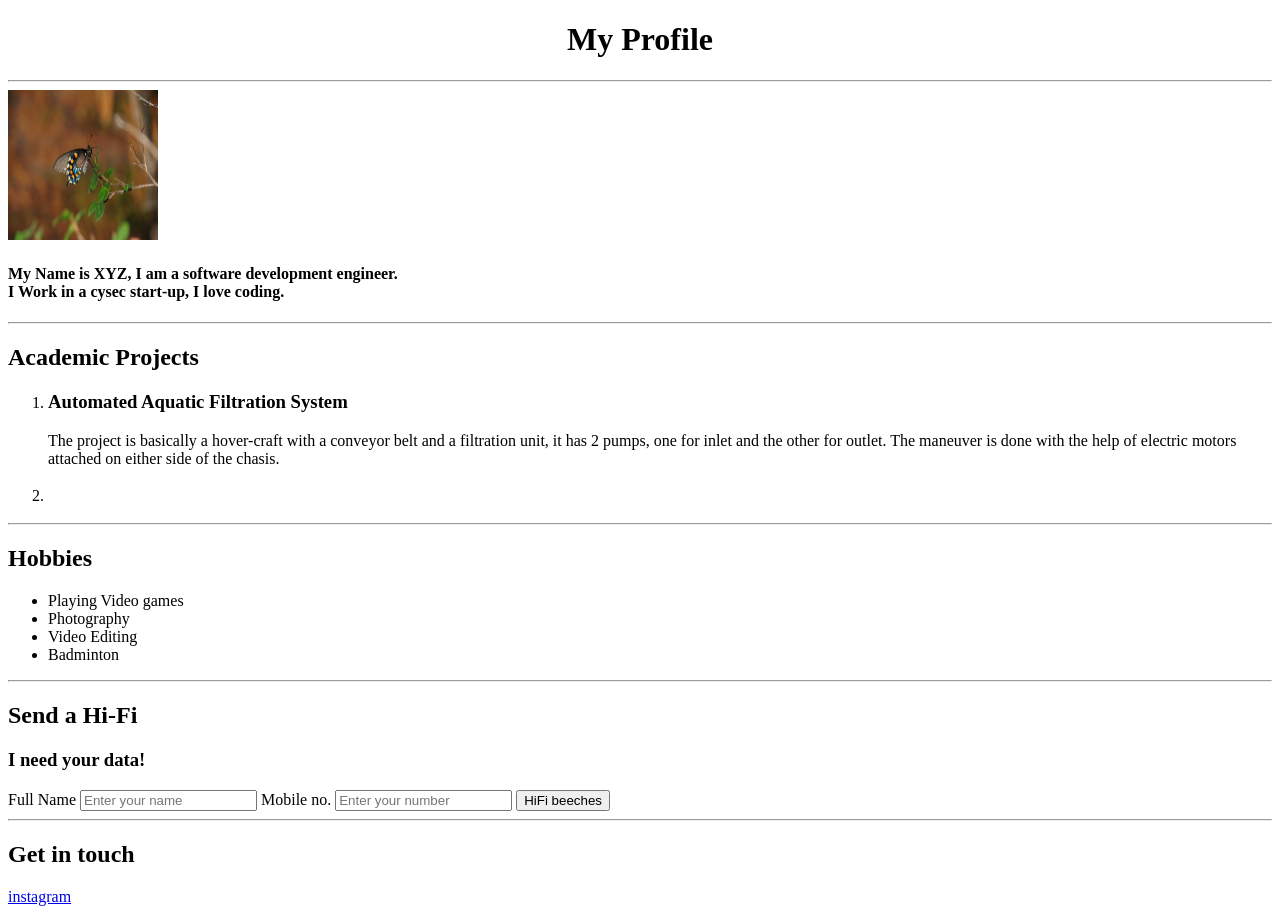
<file: class-01/index.html>
<!DOCTYPE html>
<html lang="en">
<head>
    <!-- <link href="https://fonts.googleapis.com/css2?family=Inter&display=swap" rel="stylesheet">
    <link href="https://fonts.googleapis.com/css2?family=Open+Sans&display=swap" rel="stylesheet">
    <link href="https://fonts.googleapis.com/css2?family=Montserrat:wght@400;600&display=swap" rel="stylesheet"> -->
    <meta charset="UTF-8">
    <meta name="viewport" content="width=device-width, initial-scale=1.0">
    <title>My Profile</title>
    <!-- <link rel="stylesheet" href="style.css"> -->
</head>
<body>


    <center><h1>My Profile</h1></center>

    <hr>
    <!-- <img src="https://i.pravatar.cc/300" width="150" height="150" alt="Profile Picture"> -->
    <div class = "image-container">
        <div class="blur-bg"></div>
        <img src ="assets/images/img_1.jpg" width="150" height="150" alt="Profile Picture">
    </div>
    
    <h4 class="intro"><p> My Name is XYZ, I am a software development engineer.<br>
        I Work in a cysec start-up, I love coding.
    </p></h4>
    <!-- How do I get this to center now ? -->

    <hr>

    <h2>
        Academic Projects
    </h2>
    <ol>
        <li>
            <h3>
            Automated Aquatic Filtration System
            </h3>
            <p class="description">
                The project is basically a hover-craft with a conveyor belt
                and a filtration unit, it has 2 pumps, one for inlet and the other for outlet.
                The maneuver is done with the help of electric motors attached on either side of the chasis.
            </p>
        </li>

        <li>
            <h3>
            <!-- Give me a title -->
            </h3>
            <p>
            <!-- Give me a description -->
            </p>
        </li>
        
    </ol>

    <hr>

    <h2>
        Hobbies
    </h2>
    <ul>
        <li>
            Playing Video games
        </li>
        <li>
            Photography
        </li>
        <li>
            Video Editing
        </li>
        <li>
            Badminton
        </li>
    </ul>

    <hr>
    <h2> Send a Hi-Fi</h2>
    <div class="form-container">
    <form class = "form">
            <h3> I need your data!</h3>
            <label>Full Name</label>
            <input type="text" id="name" placeholder="Enter your name">

            <label>Mobile no.</label>
            <input type="text" id="ph.no" placeholder="Enter your number">

            <button type="submit">HiFi beeches</button>
    </form>
    </div>
    <hr>
    <h2>
        Get in touch
    </h2>
    <a href="https://www.instagram.com/ankith_r_photography">instagram</a>

</body>
</html>
</file>
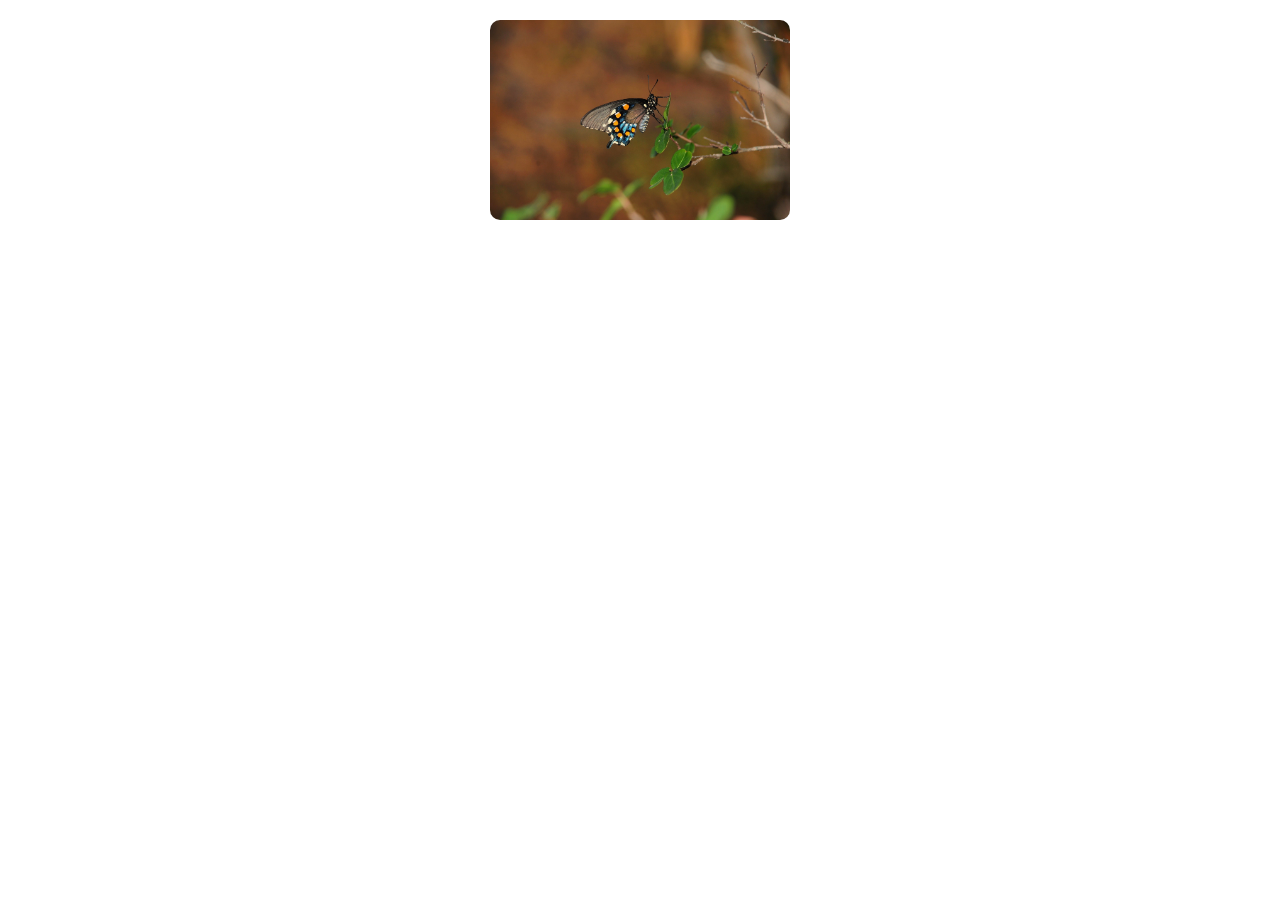
<file: class-02/index.html>
<!DOCTYPE html>
<html lang="en">
<head>
    <meta charset="UTF-8">
    <meta name="viewport" content="width=device-width, initial-scale=1.0">
    <title>Flex Boxes and Grids</title>
    <link rel="stylesheet" href="style.css">
</head>
<body>
    <!-- <div id="images">
        <img class ="img" src="../class-01/assets/images/img_1.jpg">
        <img class ="img" src="../class-01/assets/images/img_1.jpg">
        <img class ="img" src="../class-01/assets/images/img_1.jpg">
        <img class ="img" src="../class-01/assets/images/img_1.jpg">
        <img class ="img" src="../class-01/assets/images/img_1.jpg">
        <img class ="img" src="../class-01/assets/images/img_1.jpg">
    </div> -->


    <div class="carousel">
    <div class="carousel-track">
        <img src="../class-01/assets/images/img_1.jpg">
        <img src="../class-01/assets/images/img_1.jpg">
        <img src="../class-01/assets/images/img_1.jpg">
        <img src="../class-01/assets/images/img_1.jpg">
    </div>
</div>
</body>
</html>
</file>
<file: class-01/style.css>
/* 
We will take a look into styling our html page hehe.
so there are a lot of stuff we need to know before we start css.

1-> how to style a tag
2-> how to style a class
3-> how to style a ID
4-> how to pick colors ?
5-> how to use proper styling for text, containers, forms etc.
6-> should we know before hand how to style or visualize
    the layout in our head ?
7-> What the hell is a flex box ? 
8-> wait wait what do you mean by justify content ?
9-> why are my containers all over the place ?
10-> how do i get better at using colors ?
*/



body{
    background-color:  #edf2f4;

}
center{
    font-family: 'Times New Roman', Times, serif;
    /* border: 2px solid #2b2d42; */
    /* border-radius: 30px; */
    /* background-color: #8d99ae; */

}

.image-container{
    display: flex;
    /* justify-content: center; */

}

.intro{
     font-family: 'Roboto', sans-serif;
     /* font-weight: 500; */
     /* text-align: center; */
}

h2 {
  font-family: 'Montserrat', sans-serif;
}

h3{
    font-family: 'Inter',sans-serif;
    /* font-weight: 500; */
}
.description{
font-family: 'Open Sans', sans-serif;
/* font-size: 0.8rem; */
}

ul li {
    font-family: 'Open Sans', sans-serif;
/* font-size: 0.8rem; */
}

.form-container{
    /* display: flex; */
    justify-content: center;
}

.form{
    /* display: flex; */
    /* flex-direction: column; */
    gap: 1rem;
    /* width: 250px;
    padding: 20px;
    border: 2px solid 	#2b2d42;
    border-radius: 10px;
    font-family: 'Open Sans', sans-serif;
    font-size: 0.8rem;
    background-color: #8d99ae; */
}
/* input{
    min-height: 30px;
    border-radius: 40px;
    text-align: center;
    font-family: 'Trebuchet MS', 'Lucida Sans Unicode', 'Lucida Grande', 'Lucida Sans', Arial, sans-serif;
} */
/* button{
    display: flex;
    align-self: center;
    justify-content: center;
    align-items: center;     
    border-radius: 10px;
    width: 8rem;
    background-color: #edf2f4;
    border-color: #2b2d42;
    min-height: 2rem;
} */
/* .form h3{
    text-align: center;
} */
</file>
<file: class-02/style.css>
#images {
    display: flex;
    flex-wrap: wrap;
    justify-content: space-around;
    gap: 15px;
    padding: 10px;
}

.img {
    width: 150px;
    height: 150px;
    object-fit: cover;
}



/* Grid Display */


/* 
#images {
    display: grid;
    grid-template-columns: repeat(3, 1fr); */
    /* grid-template-columns: 1fr 2fr 1fr; */
    /* gap: 10px;
} */

/* .img {
    width: 100%;
    height: auto;
    object-fit: cover;
} */


/* Custom Layout creation */


/* #images {
    display: grid;
    grid-template-columns: repeat(6, 1fr);
    gap: 10px;
}

.img {
    width: 100%;
    height: 150px;
    object-fit: cover;

}


img:nth-child(-n+3) {
    grid-column: span 2;
}
.img:nth-child(4) {
    grid-column: span 3;
}
.img:nth-child(5) {
    grid-column: span 3;
}


.img:nth-child(6) {
    grid-column: span 6;
} */

/* body{
    display: flex;

    justify-content: center;
} */
.carousel {
    width: 300px;
    overflow: hidden;
    margin: 20px auto;  /* margin x y -> x for vertical space, y for horizontal  */
    display: flex;
    border-radius: 10px;
    background-color: #eee;
}

.carousel-track {
    display: flex;
    flex-direction: row;
    width: calc(300px * 4); 
    gap: 10px;
    animation: slide 12s ease-in-out infinite;
}

/* Think about it... why did we use flex.. and flex - direction ? */

.carousel-track img {
    width: 300px;
    height: 200px;
    object-fit: cover;
}

@keyframes slide {
    /*  0 to 20% of 12 sec to view the image */
    0%, 20% { transform: translateX(0); }
    /* 5% time of 12 sec for transition */
    25%, 45% { transform: translateX(-310px); }

    50%, 70% { transform: translateX(-620px); }
    
    
    75%, 95% { transform: translateX(-930px); }

    /* Go back */
    100% { transform: translateX(0px); }
}
</file>
